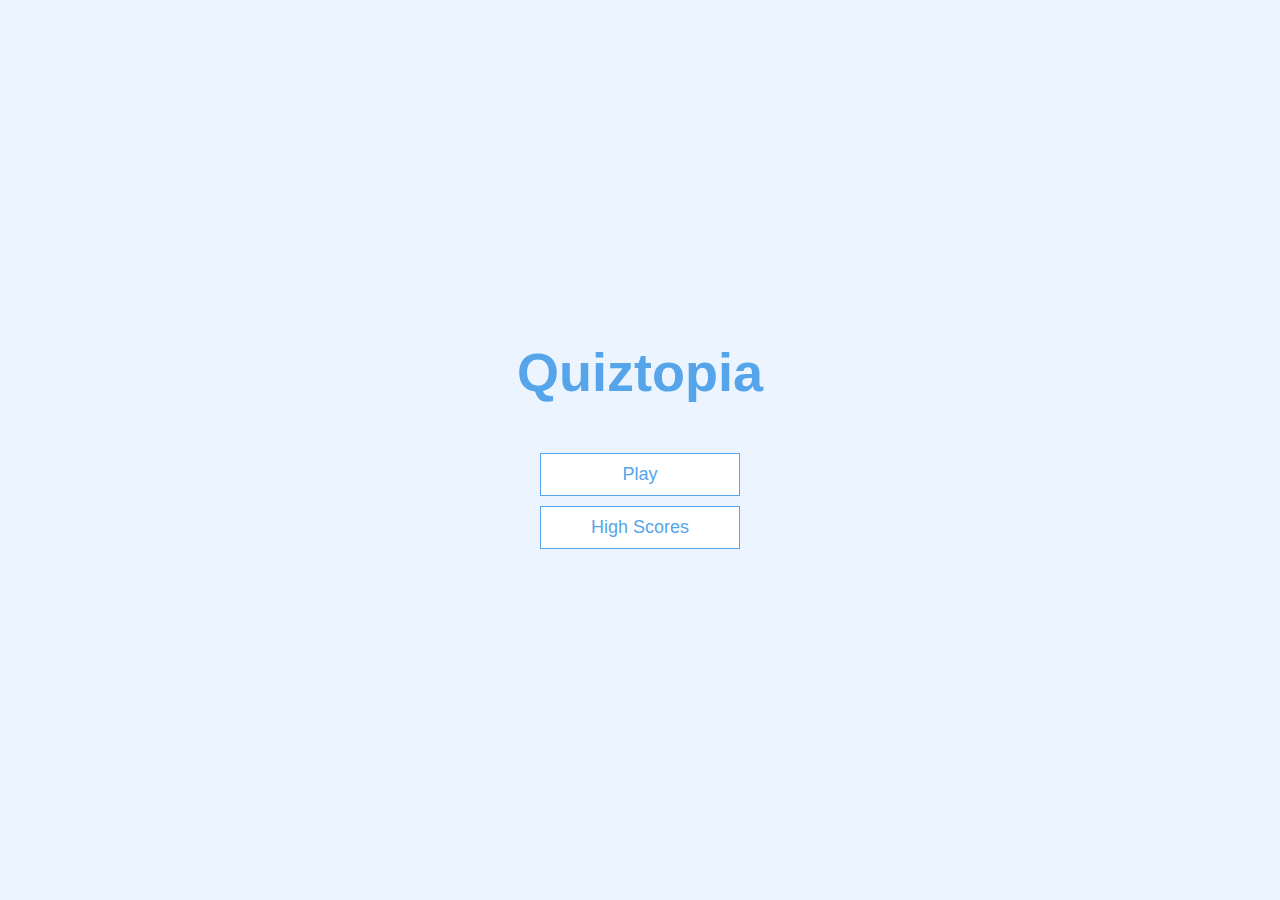
<file: index.html>
<!DOCTYPE html>
<html lang="en">
<head>
  <meta charset="UTF-8">
  <meta name="viewport" content="width=device-width, initial-scale=1.0">
  <meta http-equiv="X-UA-Compatible" content="ie=edge">
  <title>Quiztopia</title>
  <link rel="stylesheet" href="quiz.css"/>
</head>
<body>
  <div class="container">
    <div id="home" class="flex-center flex-column">
      <h1>Quiztopia</h1>
      <a class="btn" href="/game.html">Play</a>
      <a class="btn" href="/highscores.html">High Scores</a>
    </div>
  </div>
</body>
</html>
</file>
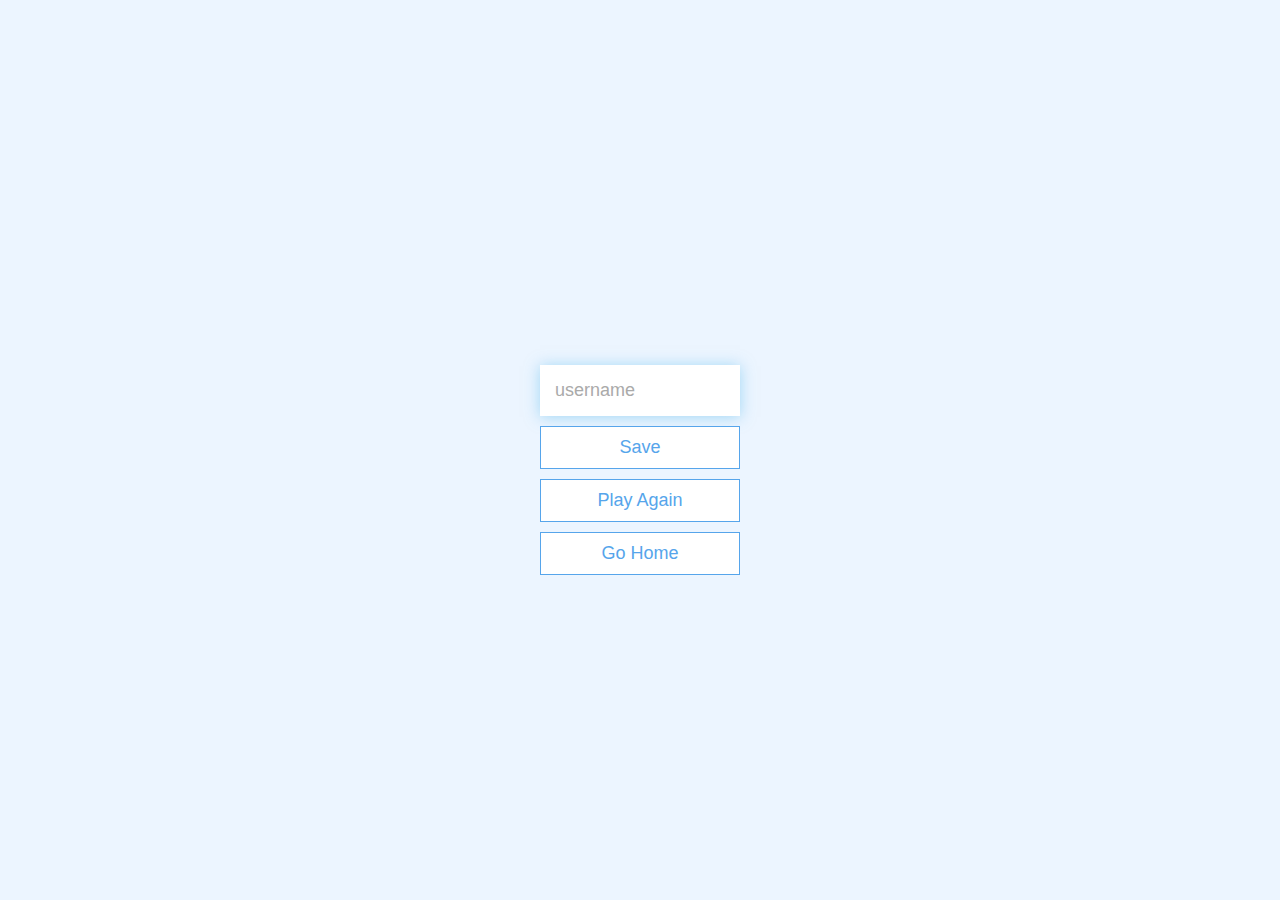
<file: end.html>
<!DOCTYPE html>
<html lang="en">
<head>
  <meta charset="UTF-8">
  <meta name="viewport" content="width=device-width, initial-scale=1.0">
  <meta http-equiv="X-UA-Compatible" content="ie=edge">
  <title>Congrats!</title>
  <link rel="stylesheet" href="quiz.css" />
</head>
<body>
  <div class="container">
    <div id="end" class="flex-center flex-column">
      <h1 id="finalscore"></h1>
      <form>
        <input
         type="text"
         name="username"
         id="username"
         placeholder="username"
         />
         <button
         type="submit"
         class="btn"
         id="saveScoreBtn"
         onClick="saveHighScore(event)"
         diabled
         >
          Save
         </button>
      </form>
      <a class="btn" href="/game.html">Play Again</a>
      <a class="btn" href="/">Go Home</a>
    </div>
  </div>
  <script src="end.js"></script>
</body>
</html>
</file>
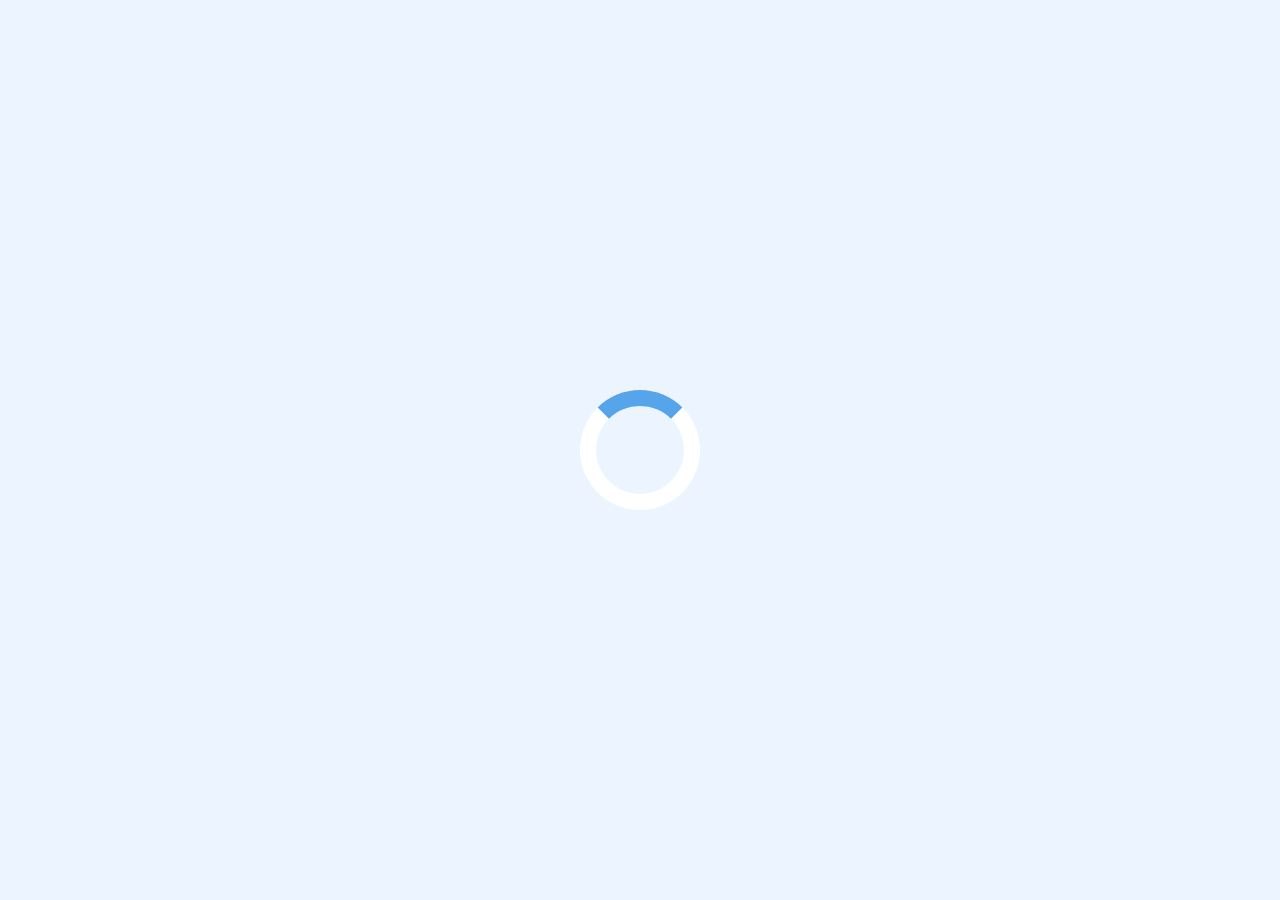
<file: game.html>
<!DOCTYPE html>
<html lang="en">
<head>
  <meta charset="UTF-8">
  <meta name="viewport" content="width=device-width, initial-scale=1.0">
  <meta http-equiv="X-UA-Compatible" content="ie=edge">
  <title>Quiztopia - Play</title>
  <link rel="stylesheet" href="quiz.css" />
  <link rel="stylesheet" href="game.css" />
</head>
<body>
  <div class="container">
    <div id="loader"></div>
    <div id="game" class="justify-center flex-column hidden">
      <div id="hud">
        <div id="hud-item">
          <p id="progressText" class="hud-prefix">
            Question
          </p>
          <div id="progressBar">
            <div id="progressBarFull"></div>
          </div>
          <!-- <h1 class="hud-main-text" id="questionCounter">

          </h1> -->
        </div>
        <div id="hud-item">
          <p class="hud-prefix">
            Score
          </p>
          <h1 class="hud-main-text" id="score">
            0
          </h1>
        </div>
      </div>
      <h2 id="question"></h2>
      <div class="choice-container">
        <p class="choice-prefix">A</p>
        <p class="choice-text" data-number="1"></p>
      </div>
      <div class="choice-container">
        <p class="choice-prefix">B</p>
        <p class="choice-text" data-number="2"></p>
      </div>
      <div class="choice-container">
        <p class="choice-prefix">C</p>
        <p class="choice-text" data-number="3"></p>
      </div>
      <div class="choice-container">
        <p class="choice-prefix">D</p>
        <p class="choice-text" data-number="4"></p>
      </div>
    </div>
  </div>
  <script src="game.js"></script>
</body>
</html>
</file>
<file: quiz.css>
:root {
  background-color: #ecf5ff;
  font-size: 62.5%;
}

*{
  box-sizing: border-box;
  font-family: Arial, Helvetica, sans-serif;
  margin: 0;
  padding: 0;
  color: #333;
}

h1, h2, h3, h4 {
  margin-bottom: 1rem;
}

h1 {
  font-size: 5.4rem;
  color: #56a5eb;
  margin-bottom: 5rem;
}

h1 > span {
  font-size: 2.4rem;
  font-weight: 500;
}

h2 {
  font-size: 4.2rem;
  margin-bottom: 4rem;
  font-weight: 700;
}

h3 {
  font-size: 2.8rem;
  font-weight: 500;
}

/* Utility Classes */

.container {
  width: 100vw;
  height: 100vh;
  display: flex;
  justify-content: center;
  align-items: center;
  max-width: 80rem;
  margin: 0 auto;
  padding: 2rem;
}

.container > * {
  width: 100%;
}

.flex-column {
  display: flex;
  flex-direction: column;
}

.flex-center {
  justify-content: center;
  align-items: center;
}

.justify-center {
  justify-content: center;
}

.text-center {
  text-align: center;
}

.hidden {
  display: none;
}

/* Buttons */

.btn {
  font-size: 1.8rem;
  padding: 1rem 0;
  width: 20rem;
  text-align: center;
  border: 0.1rem solid #56a5eb;
  margin-bottom: 1rem;
  text-decoration: none;
  color: #56a5eb;
  background-color: white;
}

.btn:hover {
  cursor: pointer;
  box-shadow: 0 0.4rem 1.4rem 0 rgba(86, 185, 235, 0.5);
  transform: translateY(-0.1rem);
  transition: transform 150ms;
}

.btn[disabled]:hover {
  cursor: not-allowed;
  box-shadow: none;
  transform: none;
}

/* Forms */
form {
  width: 100%;
  display: flex;
  flex-direction: column;
  align-items: center;
}

input {
  margin-bottom: 1rem;
  width: 20rem;
  padding: 1.5rem;
  font-size: 1.8rem;
  border: none;
  box-shadow: 0 0.1rem 1.4rem 0 rgba(86,185,235,0.5);
}

input::placeholder {
  color: #aaa;
}
</file>
<file: game.css>
.choice-container {
  display: flex;
  margin-bottom: 0.5rem;
  width: 100%;
  font-size: 1.8rem;
  border: 0.1rem solid rgb(86, 165, 235, 0.25);
  background-color: white;
}

.choice-container:hover {
  cursor: pointer;
  box-shadow: 0 0.4rem 1.4rem 0 rgba(86, 185, 235, 0.5);
  transform: translateY(-0.1rem);
  transition: transform 150ms;¬
}

.choice-prefix {
  padding: 1.5rem 2.5rem;
  background-color: #56a5eb;
  color: white;
}

.choice-text {
  padding: 1.5rem;
  width: 100%;
}

.correct {
  background-color: #28a745;
}

.incorrect {
  background-color: #dc3545;
}

/* HUD */

#hud {
  display: flex;
  justify-content: space-between;
}

.hud-prefix {
  text-align: center;
  font-size: 2rem;
}

.hud-main-text {
  text-align: center;
}

#progressBar {
  width: 20rem;
  height: 4rem;
  border: 0.3rem solid #56a5eb;
  margin-top: 1.5rem;
}

#progressBarFull {
  height: 3.4rem;
  background-color: #56a5eb;
  width: 0%;
}

/* Loader */
#loader {
  border: 1.6rem solid white;
  border-radius: 50%;
  border-top: 1.6rem solid #56a5eb;
  width: 12rem;
  height: 12rem;
  animation: spin 2s linear infinite;
}

@keyframes spin {
  0% {
    transform: rotate(0deg);
  }
  100% {
    transform: rotate(360deg);
  }
}
</file>
